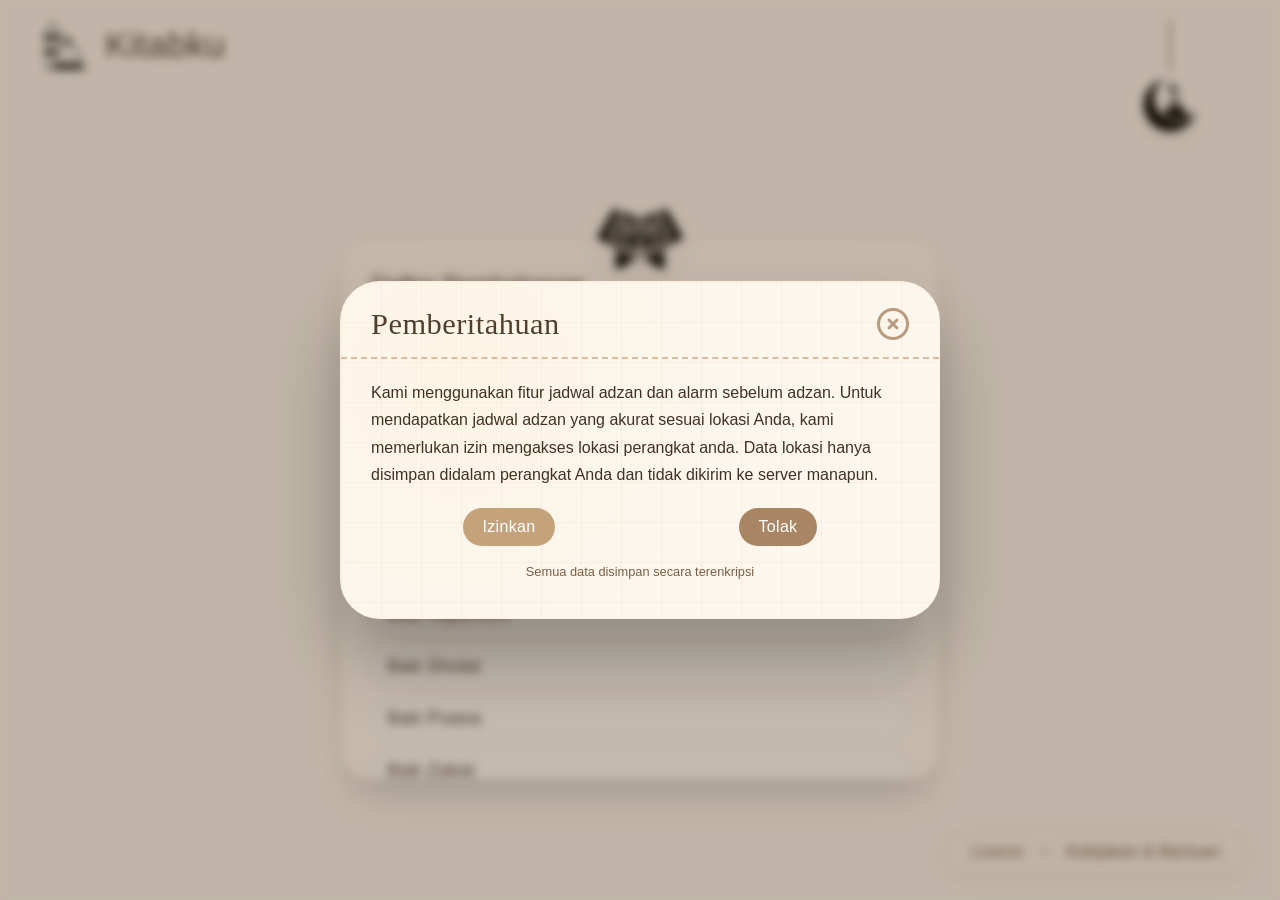
<file: index.html>
<!DOCTYPE html>
<html lang="id">
<head>
    <meta charset="UTF-8">
    <meta name="viewport" content="width=device-width, initial-scale=1.0">
    <title>Kitabku</title>
    <link rel="stylesheet" href="css/style.css">
    <link rel="icon" type="image/png" href="img/logo.png">
    <link rel="stylesheet" href="https://cdnjs.cloudflare.com/ajax/libs/font-awesome/6.0.0-beta3/css/all.min.css">
    <link href="https://fonts.googleapis.com/css2?family=Amiri&display=swap" rel="stylesheet">
</head>
<body>
    <header class="header">
        <div class="logo-container">
            <img src="img/kubah.png" alt="Logo" class="logo">
            <h1 class="site-title">Kitabku</h1>
        </div>
    </header>
    <div class="lamp-container">
        <div class="string"></div>
        <img src="img/bulan.png" alt="bulan" class="lamp">
    </div>
    <main class="main-content">
        <div class="card-wrapper">
            <img src="img/alquran.png" alt="Al-Qur'an" class="dome-image">
            <div class="card">
                <div class="card-header-sticky">
                    <h2 class="card-title">Daftar Pembahasan</h2>
                </div>
                <ul class="lesson-list" id="category-list"></ul>
            </div>
        </div>
    </main>
    <div class="action-links">
        <button class="action-link" id="licenseBtn">Licensi</button>
        <span class="separator">•</span>
        <button class="action-link" id="helpBtn">Kebijakan & Bantuan</button>
    </div>
    <div class="modal" id="licenseModal">
        <div class="modal-content paper-texture">
            <div class="modal-header">
                <h3>Licensi MIT</h3>
                <button class="close-modal"><i class="far fa-times-circle"></i></button>
            </div>
            <div class="modal-body">
                <p class="dropcap">Dengan ini, saya menyatakan bahwa seluruh isi dan data di dalam website ini semuanya <strong>benar</strong> dan <strong>dapat dipertanggungjawabkan</strong>. Konten masih dalam tahap <strong>revisi</strong> dan <strong>pengembangan.</strong></p><br>
                <p>Dibuat oleh: <strong>M. Syalman Al Farizi</strong></p><br>
                <p>Copyright © 2026 M. Syalman Al Farizi. Permission is hereby granted, free of charge, to any person obtaining a copy of this software and associated documentation files (the "Software"), to deal in the Software without restriction, including without limitation the rights to use, copy, modify, merge, publish, distribute, sublicense, and/or sell copies of the Software, and to permit persons to whom the Software is furnished to do so, subject to the following conditions:</p><br>
                <p>The above copyright notice and this permission notice shall be included in all copies or substantial portions of the Software.</p><br>
                <p>THE SOFTWARE IS PROVIDED "AS IS", WITHOUT WARRANTY OF ANY KIND, express or implied, including but not limited to the warranties of merchantability, fitness for a particular purpose and noninfringement. In no event shall the authors or copyright holders be liable for any claim, damages or other liability, whether in an action of contract, tort or otherwise, arising from, out of or in connection with the software or the use or other dealings in the software.</p>
            </div>
        </div>
    </div>
    <div class="modal" id="helpModal">
        <div class="modal-content paper-texture">
            <div class="modal-header">
                <h3>Kebijakan & Bantuan</h3>
                <button class="close-modal"><i class="far fa-times-circle"></i></button>
            </div>
            <div class="modal-body">
                <p><strong>Kebijakan Privasi</strong></p>
                <p>Website ini tidak mengambil data pribadi apapun dari pengunjung kecuali data lokasi yang Anda berikan secara sukarela untuk keperluan jadwal adzan. Data lokasi hanya disimpan di perangkat Anda (localStorage) dan tidak dikirim ke server manapun. Anda dapat menghapusnya kapan saja.</p>
                <p>Kami tidak menggunakan cookies, tidak melacak jejak digital, dan tidak menyimpan informasi apapun tentang aktivitas anda. Semua konten bersifat informatif dan bebas digunakan.</p>
                <p><strong>Bantuan & Kontak</strong></p>
                <p>Jika menemukan kesalahan penulisan kata atau penjelasan yang kurang tepat, atau ada saran dan masukan, silakan hubungi kami melalui:</p>
                <div class="contact-list">
                    <a href="https://instagram.com/neveerlabs" target="_blank" class="contact-item"><i class="fab fa-instagram"></i> neveerlabs</a>
                    <a href="https://facebook.com/neveerlabs" target="_blank" class="contact-item"><i class="fab fa-facebook"></i> neveerlabs</a>
                    <a href="https://github.com/neveerlabs" target="_blank" class="contact-item"><i class="fab fa-github"></i> neveerlabs</a>
                    <a href="mailto:userlinuxorg@gmail.com" class="contact-item"><i class="far fa-envelope"></i> userlinuxorg@gmail.com</a>
                </div>
            </div>
        </div>
    </div>
    <div class="modal kitab-modal" id="kitabModal">
        <div class="modal-content paper-texture">
            <div class="modal-header">
                <h3 id="kitabModalHeader">Judul Kitab</h3>
            </div>
            <div class="modal-body" id="kitabModalBody"></div>
        </div>
    </div>
    <div class="modal" id="notificationModal">
        <div class="modal-content paper-texture">
            <div class="modal-header">
                <h3>Pemberitahuan</h3>
                <button class="close-modal" id="closeNotificationModal"><i class="far fa-times-circle"></i></button>
            </div>
            <div class="modal-body" id="notificationMessage"></div>
        </div>
    </div>
    <div class="modal" id="locationPermissionModal">
        <div class="modal-content paper-texture">
            <div class="modal-header">
                <h3>Pemberitahuan</h3>
                <button class="close-modal" id="closeLocationPermissionModal"><i class="far fa-times-circle"></i></button>
            </div>
            <div class="modal-body">
                <p>Kami menggunakan fitur jadwal adzan dan alarm sebelum adzan. Untuk mendapatkan jadwal adzan yang akurat sesuai lokasi Anda, kami memerlukan izin mengakses lokasi perangkat anda. Data lokasi hanya disimpan didalam perangkat Anda dan tidak dikirim ke server manapun.</p>
                <div style="display: flex; justify-content: space-around; margin-top: 20px;">
                    <button class="action-link" id="allowLocationBtn" style="background: #c4a27a; color: white; padding: 10px 20px; border-radius: 40px;">Izinkan</button>
                    <button class="action-link" id="denyLocationBtn" style="background: #a88664; color: white; padding: 10px 20px; border-radius: 40px;">Tolak</button>
                </div>
                <p style="font-size: 0.8rem; color: #7b5f44; margin-top: 15px; text-align: center;">Semua data disimpan secara terenkripsi</p>
            </div>
        </div>
    </div>
    <div class="modal" id="locationResultModal">
        <div class="modal-content paper-texture">
            <div class="modal-header">
                <h3>Informasi Lokasi</h3>
                <button class="close-modal" id="closeLocationResultModal"><i class="far fa-times-circle"></i></button>
            </div>
            <div class="modal-body" id="locationResultMessage"></div>
        </div>
    </div>
    <div class="modal alarm-modal" id="alarmModal">
        <div class="modal-content paper-texture">
            <div class="modal-header">
                <h3>Perhatian semuanya</h3>
                <button class="close-modal" id="closeAlarmModal"><i class="far fa-times-circle"></i></button>
            </div>
            <div class="modal-body" id="alarmMessage"></div>
        </div>
    </div>
    <div class="modal adzan-modal" id="adzanModal">
        <div class="modal-content paper-texture">
            <div class="modal-header">
                <h3>Perhatian semuanya</h3>
                <button class="close-modal" id="closeAdzanModal"><i class="far fa-times-circle"></i></button>
            </div>
            <div class="modal-body" id="adzanMessage"></div>
        </div>
    </div>
    <script src="js/PrayTimes.js"></script>
    <script src="js/script.js"></script>
    <script src="js/data.js"></script>
    <script src="js/kitab.js"></script>
    <script>
        (function() {
            const categoryList = document.getElementById('category-list');
            if (categoryList) {
                let html = '';
                for (const [key, cat] of Object.entries(categories)) {
                    html += `<li><a href="id/daftar.html?cat=${key}">${cat.title}</a></li>`;
                }
                categoryList.innerHTML = html;
            }
        })();
    </script>
</body>
</html>
</file>
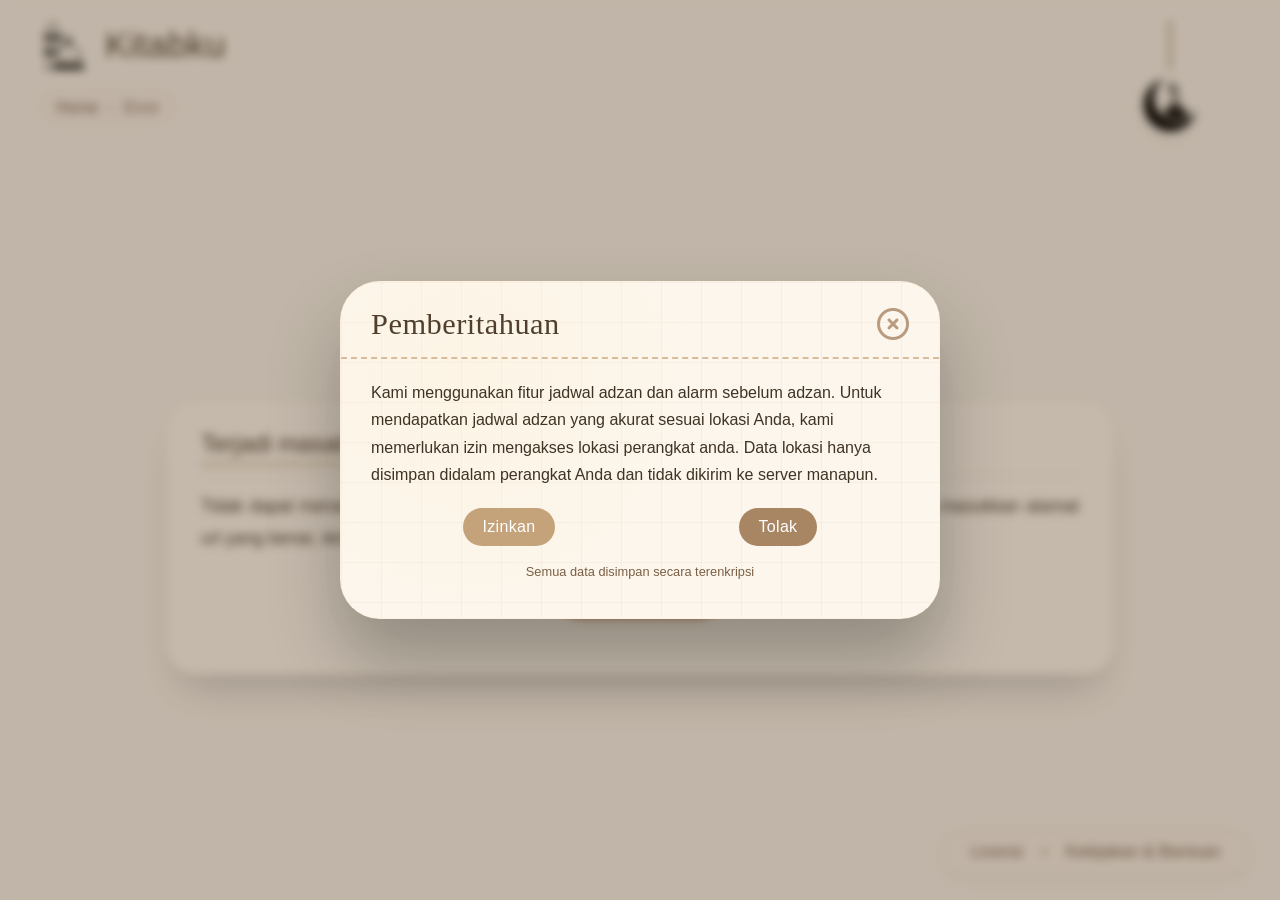
<file: id/artikel.html>
<!DOCTYPE html>
<html lang="id">
<head>
    <meta charset="UTF-8">
    <meta name="viewport" content="width=device-width, initial-scale=1.0">
    <title>Kitabku - Artikel</title>
    <link rel="stylesheet" href="../css/style.css">
    <link rel="stylesheet" href="../css/artikel.css">
    <link rel="icon" type="image/png" href="../img/logo.png">
    <link rel="stylesheet" href="https://cdnjs.cloudflare.com/ajax/libs/font-awesome/6.0.0-beta3/css/all.min.css">
    <link href="https://fonts.googleapis.com/css2?family=Amiri&display=swap" rel="stylesheet">
</head>
<body class="artikel-page">
    <header class="header">
        <div class="logo-container">
            <img src="../img/kubah.png" alt="Logo" class="logo">
            <h1 class="site-title">Kitabku</h1>
        </div>
    </header>
    <div class="breadcrumb-wrapper">
        <div class="breadcrumb" id="breadcrumb"></div>
    </div>
    <div class="lamp-container">
        <div class="string"></div>
        <img src="../img/bulan.png" alt="bulan" class="lamp">
    </div>
    <main class="main-content">
        <div class="card-wrapper">
            <img src="../img/alquran.png" alt="Al-Qur'an" class="dome-image">
            <div class="card" id="artikel-card">
                <div class="card-header-sticky">
                    <h2 class="card-title" id="artikel-judul"></h2>
                </div>
                <div class="artikel-isi" id="artikel-isi"></div>
            </div>
        </div>
    </main>
    <div class="action-links">
        <button class="action-link" id="licenseBtn">Licensi</button>
        <span class="separator">•</span>
        <button class="action-link" id="helpBtn">Kebijakan & Bantuan</button>
    </div>
    <div class="modal" id="licenseModal">
        <div class="modal-content paper-texture">
            <div class="modal-header">
                <h3>Licensi MIT</h3>
                <button class="close-modal"><i class="far fa-times-circle"></i></button>
            </div>
            <div class="modal-body">
                <p class="dropcap">Dengan ini, saya menyatakan bahwa seluruh isi dan data di dalam website ini semuanya <strong>benar</strong> dan <strong>dapat dipertanggungjawabkan</strong>. Konten masih dalam tahap <strong>revisi</strong> dan <strong>pengembangan.</strong></p><br>
                <p>Dibuat oleh: <strong>M. Syalman Al Farizi</strong></p><br>
                <p>Copyright © 2026 M. Syalman Al Farizi. Permission is hereby granted, free of charge, to any person obtaining a copy of this software and associated documentation files (the "Software"), to deal in the Software without restriction, including without limitation the rights to use, copy, modify, merge, publish, distribute, sublicense, and/or sell copies of the Software, and to permit persons to whom the Software is furnished to do so, subject to the following conditions:</p><br>
                <p>The above copyright notice and this permission notice shall be included in all copies or substantial portions of the Software.</p><br>
                <p>THE SOFTWARE IS PROVIDED "AS IS", WITHOUT WARRANTY OF ANY KIND, express or implied, including but not limited to the warranties of merchantability, fitness for a particular purpose and noninfringement. In no event shall the authors or copyright holders be liable for any claim, damages or other liability, whether in an action of contract, tort or otherwise, arising from, out of or in connection with the software or the use or other dealings in the software.</p>
            </div>
        </div>
    </div>
    <div class="modal" id="helpModal">
        <div class="modal-content paper-texture">
            <div class="modal-header">
                <h3>Kebijakan & Bantuan</h3>
                <button class="close-modal"><i class="far fa-times-circle"></i></button>
            </div>
            <div class="modal-body">
                <p><strong>Kebijakan Privasi</strong></p>
                <p>Website ini tidak mengambil data pribadi apapun dari pengunjung kecuali data lokasi yang Anda berikan secara sukarela untuk keperluan jadwal adzan. Data lokasi hanya disimpan di perangkat Anda (localStorage) dan tidak dikirim ke server manapun. Anda dapat menghapusnya kapan saja.</p>
                <p>Kami tidak menggunakan cookies, tidak melacak jejak digital, dan tidak menyimpan informasi apapun tentang aktivitas anda. Semua konten bersifat informatif dan bebas digunakan.</p>
                <p><strong>Bantuan & Kontak</strong></p>
                <p>Jika menemukan kesalahan penulisan kata atau penjelasan yang kurang tepat, atau ada saran dan masukan, silakan hubungi kami melalui:</p>
                <div class="contact-list">
                    <a href="https://instagram.com/neveerlabs" target="_blank" class="contact-item"><i class="fab fa-instagram"></i> neveerlabs</a>
                    <a href="https://facebook.com/neveerlabs" target="_blank" class="contact-item"><i class="fab fa-facebook"></i> neveerlabs</a>
                    <a href="https://github.com/neveerlabs" target="_blank" class="contact-item"><i class="fab fa-github"></i> neveerlabs</a>
                    <a href="mailto:userlinuxorg@gmail.com" class="contact-item"><i class="far fa-envelope"></i> userlinuxorg@gmail.com</a>
                </div>
            </div>
        </div>
    </div>
    <div class="modal kitab-modal" id="kitabModal">
        <div class="modal-content paper-texture">
            <div class="modal-header">
                <h3 id="kitabModalHeader">Judul Kitab</h3>
            </div>
            <div class="modal-body" id="kitabModalBody"></div>
        </div>
    </div>
    <div class="modal" id="notificationModal">
        <div class="modal-content paper-texture">
            <div class="modal-header">
                <h3>Pemberitahuan</h3>
                <button class="close-modal" id="closeNotificationModal"><i class="far fa-times-circle"></i></button>
            </div>
            <div class="modal-body" id="notificationMessage"></div>
        </div>
    </div>
    <div class="modal" id="locationPermissionModal">
        <div class="modal-content paper-texture">
            <div class="modal-header">
                <h3>Pemberitahuan</h3>
                <button class="close-modal" id="closeLocationPermissionModal"><i class="far fa-times-circle"></i></button>
            </div>
            <div class="modal-body">
                <p>Kami menggunakan fitur jadwal adzan dan alarm sebelum adzan. Untuk mendapatkan jadwal adzan yang akurat sesuai lokasi Anda, kami memerlukan izin mengakses lokasi perangkat anda. Data lokasi hanya disimpan didalam perangkat Anda dan tidak dikirim ke server manapun.</p>
                <div style="display: flex; justify-content: space-around; margin-top: 20px;">
                    <button class="action-link" id="allowLocationBtn" style="background: #c4a27a; color: white; padding: 10px 20px; border-radius: 40px;">Izinkan</button>
                    <button class="action-link" id="denyLocationBtn" style="background: #a88664; color: white; padding: 10px 20px; border-radius: 40px;">Tolak</button>
                </div>
                <p style="font-size: 0.8rem; color: #7b5f44; margin-top: 15px; text-align: center;">Semua data disimpan secara terenkripsi</p>
            </div>
        </div>
    </div>
    <div class="modal" id="locationResultModal">
        <div class="modal-content paper-texture">
            <div class="modal-header">
                <h3>Informasi Lokasi</h3>
                <button class="close-modal" id="closeLocationResultModal"><i class="far fa-times-circle"></i></button>
            </div>
            <div class="modal-body" id="locationResultMessage"></div>
        </div>
    </div>
    <div class="modal alarm-modal" id="alarmModal">
        <div class="modal-content paper-texture">
            <div class="modal-header">
                <h3>Perhatian semuanya</h3>
                <button class="close-modal" id="closeAlarmModal"><i class="far fa-times-circle"></i></button>
            </div>
            <div class="modal-body" id="alarmMessage"></div>
        </div>
    </div>
    <div class="modal adzan-modal" id="adzanModal">
        <div class="modal-content paper-texture">
            <div class="modal-header">
                <h3>Perhatian semuanya</h3>
                <button class="close-modal" id="closeAdzanModal"><i class="far fa-times-circle"></i></button>
            </div>
            <div class="modal-body" id="adzanMessage"></div>
        </div>
    </div>
    <script src="../js/PrayTimes.js"></script>
    <script src="../js/script.js"></script>
    <script src="../js/data.js"></script>
    <script src="../js/kitab.js"></script>
    <script src="../js/artikel.js"></script>
</body>
</html>
</file>
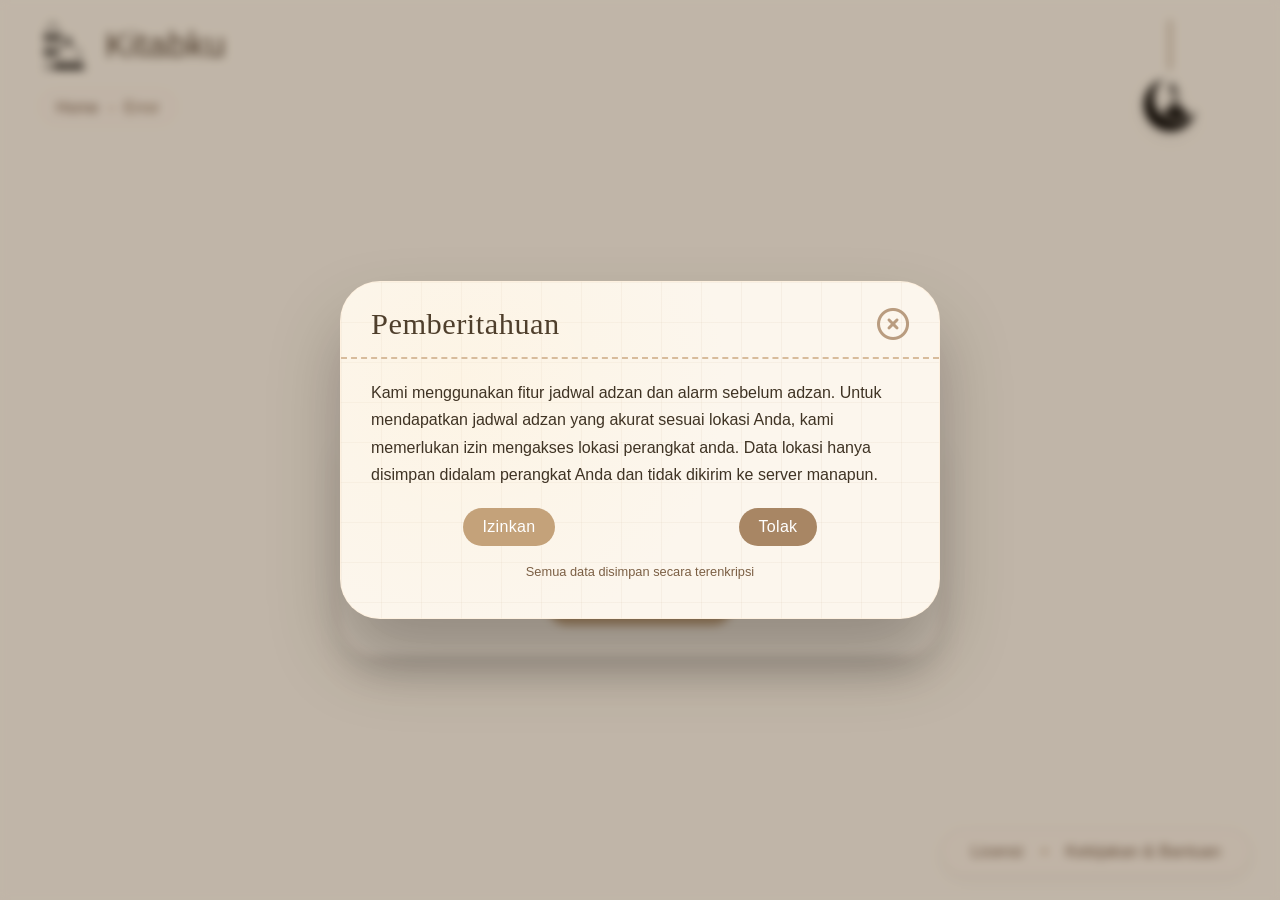
<file: id/daftar.html>
<!DOCTYPE html>
<html lang="id">
<head>
    <meta charset="UTF-8">
    <meta name="viewport" content="width=device-width, initial-scale=1.0">
    <title>Kitabku - Daftar</title>
    <link rel="stylesheet" href="../css/style.css">
    <link rel="stylesheet" href="../css/daftar.css">
    <link rel="icon" type="image/png" href="../img/logo.png">
    <link rel="stylesheet" href="https://cdnjs.cloudflare.com/ajax/libs/font-awesome/6.0.0-beta3/css/all.min.css">
    <link href="https://fonts.googleapis.com/css2?family=Amiri&display=swap" rel="stylesheet">
</head>
<body>
    <header class="header">
        <div class="logo-container">
            <img src="../img/kubah.png" alt="Logo" class="logo">
            <h1 class="site-title">Kitabku</h1>
        </div>
    </header>
    <div class="breadcrumb-wrapper">
        <div class="breadcrumb" id="breadcrumb"></div>
    </div>
    <div class="lamp-container">
        <div class="string"></div>
        <img src="../img/bulan.png" alt="bulan" class="lamp">
    </div>
    <main class="main-content">
        <div class="card-wrapper">
            <img src="../img/alquran.png" alt="Al-Qur'an" class="dome-image">
            <div class="card">
                <div class="card-header-sticky">
                    <h2 class="card-title" id="category-title">Daftar Pembahasan</h2>
                </div>
                <ul class="lesson-list" id="topic-list"></ul>
            </div>
        </div>
    </main>
    <div class="action-links">
        <button class="action-link" id="licenseBtn">Licensi</button>
        <span class="separator">•</span>
        <button class="action-link" id="helpBtn">Kebijakan & Bantuan</button>
    </div>
    <div class="modal" id="licenseModal">
        <div class="modal-content paper-texture">
            <div class="modal-header">
                <h3>Licensi MIT</h3>
                <button class="close-modal"><i class="far fa-times-circle"></i></button>
            </div>
            <div class="modal-body">
                <p class="dropcap">Dengan ini, saya menyatakan bahwa seluruh isi dan data di dalam website ini semuanya <strong>benar</strong> dan <strong>dapat dipertanggungjawabkan</strong>. Konten masih dalam tahap <strong>revisi</strong> dan <strong>pengembangan.</strong></p><br>
                <p>Dibuat oleh: <strong>M. Syalman Al Farizi</strong></p><br>
                <p>Copyright © 2026 M. Syalman Al Farizi. Permission is hereby granted, free of charge, to any person obtaining a copy of this software and associated documentation files (the "Software"), to deal in the Software without restriction, including without limitation the rights to use, copy, modify, merge, publish, distribute, sublicense, and/or sell copies of the Software, and to permit persons to whom the Software is furnished to do so, subject to the following conditions:</p><br>
                <p>The above copyright notice and this permission notice shall be included in all copies or substantial portions of the Software.</p><br>
                <p>THE SOFTWARE IS PROVIDED "AS IS", WITHOUT WARRANTY OF ANY KIND, express or implied, including but not limited to the warranties of merchantability, fitness for a particular purpose and noninfringement. In no event shall the authors or copyright holders be liable for any claim, damages or other liability, whether in an action of contract, tort or otherwise, arising from, out of or in connection with the software or the use or other dealings in the software.</p>
            </div>
        </div>
    </div>
    <div class="modal" id="helpModal">
        <div class="modal-content paper-texture">
            <div class="modal-header">
                <h3>Kebijakan & Bantuan</h3>
                <button class="close-modal"><i class="far fa-times-circle"></i></button>
            </div>
            <div class="modal-body">
                <p><strong>Kebijakan Privasi</strong></p>
                <p>Website ini tidak mengambil data pribadi apapun dari pengunjung kecuali data lokasi yang Anda berikan secara sukarela untuk keperluan jadwal adzan. Data lokasi hanya disimpan di perangkat Anda (localStorage) dan tidak dikirim ke server manapun. Anda dapat menghapusnya kapan saja.</p>
                <p>Kami tidak menggunakan cookies, tidak melacak jejak digital, dan tidak menyimpan informasi apapun tentang aktivitas anda. Semua konten bersifat informatif dan bebas digunakan.</p>
                <p><strong>Bantuan & Kontak</strong></p>
                <p>Jika menemukan kesalahan penulisan kata atau penjelasan yang kurang tepat, atau ada saran dan masukan, silakan hubungi kami melalui:</p>
                <div class="contact-list">
                    <a href="https://instagram.com/neveerlabs" target="_blank" class="contact-item"><i class="fab fa-instagram"></i> neveerlabs</a>
                    <a href="https://facebook.com/neveerlabs" target="_blank" class="contact-item"><i class="fab fa-facebook"></i> neveerlabs</a>
                    <a href="https://github.com/neveerlabs" target="_blank" class="contact-item"><i class="fab fa-github"></i> neveerlabs</a>
                    <a href="mailto:userlinuxorg@gmail.com" class="contact-item"><i class="far fa-envelope"></i> userlinuxorg@gmail.com</a>
                </div>
            </div>
        </div>
    </div>
    <div class="modal kitab-modal" id="kitabModal">
        <div class="modal-content paper-texture">
            <div class="modal-header">
                <h3 id="kitabModalHeader">Judul Kitab</h3>
            </div>
            <div class="modal-body" id="kitabModalBody"></div>
        </div>
    </div>
    <div class="modal" id="notificationModal">
        <div class="modal-content paper-texture">
            <div class="modal-header">
                <h3>Pemberitahuan</h3>
                <button class="close-modal" id="closeNotificationModal"><i class="far fa-times-circle"></i></button>
            </div>
            <div class="modal-body" id="notificationMessage"></div>
        </div>
    </div>
    <div class="modal" id="locationPermissionModal">
        <div class="modal-content paper-texture">
            <div class="modal-header">
                <h3>Pemberitahuan</h3>
                <button class="close-modal" id="closeLocationPermissionModal"><i class="far fa-times-circle"></i></button>
            </div>
            <div class="modal-body">
                <p>Kami menggunakan fitur jadwal adzan dan alarm sebelum adzan. Untuk mendapatkan jadwal adzan yang akurat sesuai lokasi Anda, kami memerlukan izin mengakses lokasi perangkat anda. Data lokasi hanya disimpan didalam perangkat Anda dan tidak dikirim ke server manapun.</p>
                <div style="display: flex; justify-content: space-around; margin-top: 20px;">
                    <button class="action-link" id="allowLocationBtn" style="background: #c4a27a; color: white; padding: 10px 20px; border-radius: 40px;">Izinkan</button>
                    <button class="action-link" id="denyLocationBtn" style="background: #a88664; color: white; padding: 10px 20px; border-radius: 40px;">Tolak</button>
                </div>
                <p style="font-size: 0.8rem; color: #7b5f44; margin-top: 15px; text-align: center;">Semua data disimpan secara terenkripsi</p>
            </div>
        </div>
    </div>
    <div class="modal" id="locationResultModal">
        <div class="modal-content paper-texture">
            <div class="modal-header">
                <h3>Informasi Lokasi</h3>
                <button class="close-modal" id="closeLocationResultModal"><i class="far fa-times-circle"></i></button>
            </div>
            <div class="modal-body" id="locationResultMessage"></div>
        </div>
    </div>
    <div class="modal alarm-modal" id="alarmModal">
        <div class="modal-content paper-texture">
            <div class="modal-header">
                <h3>Perhatian semuanya</h3>
                <button class="close-modal" id="closeAlarmModal"><i class="far fa-times-circle"></i></button>
            </div>
            <div class="modal-body" id="alarmMessage"></div>
        </div>
    </div>
    <div class="modal adzan-modal" id="adzanModal">
        <div class="modal-content paper-texture">
            <div class="modal-header">
                <h3>Perhatian semuanya</h3>
                <button class="close-modal" id="closeAdzanModal"><i class="far fa-times-circle"></i></button>
            </div>
            <div class="modal-body" id="adzanMessage"></div>
        </div>
    </div>
    <script src="../js/PrayTimes.js"></script>
    <script src="../js/script.js"></script>
    <script src="../js/data.js"></script>
    <script src="../js/daftar.js"></script>
    <script src="../js/kitab.js"></script>
    <script>
        (function() {
            const urlParams = new URLSearchParams(window.location.search);
            const catKey = urlParams.get('cat');
            const breadcrumb = document.getElementById('breadcrumb');
            const categoryTitle = document.getElementById('category-title');
            const topicList = document.getElementById('topic-list');

            function showError(message) {
                document.title = 'Kitabku - Error';
                breadcrumb.innerHTML = `<a href="../index.html">Home</a> <span class="separator">›</span> <span>Error</span>`;
                categoryTitle.textContent = 'Terjadi masalah';
                topicList.innerHTML = `<p>${message}</p><p style="text-align: center; margin-top: 20px;"><a href="../index.html" style="display: inline-block; padding: 8px 16px; background: #c4a27a; color: white; border-radius: 40px; text-decoration: none;">Kembali ke Home</a></p>`;
            }
            if (!catKey) {
                showError('Tidak dapat menampilkan halaman untuk anda! Silahkan refresh halaman browser anda dan masukkan alamat url yang benar, terima kasih.');
            } else if (!categories[catKey]) {
                showError('Tidak dapat menampilkan halaman untuk anda! Silahkan refresh halaman browser anda dan masukkan alamat url yang benar, terima kasih.');
            } else {
                const category = categories[catKey];
                document.title = `Kitabku - ${category.title}`;
                breadcrumb.innerHTML = `<a href="../index.html">Home</a> <span class="separator">›</span> <span>${category.title}</span>`;
                categoryTitle.textContent = category.title;
                let listHtml = '';
                category.topics.forEach(topic => {
                    listHtml += `<li><a href="artikel.html?cat=${catKey}&topic=${topic.id}">${topic.title}</a></li>`;
                });
                topicList.innerHTML = listHtml;
            }
        })();
    </script>
</body>
</html>
</file>
<file: css/style.css>
* {
    margin: 0;
    padding: 0;
    box-sizing: border-box;
}

body {
    font-family: 'Segoe UI', Tahoma, Geneva, Verdana, sans-serif;
    background-color: #faf3e8;
    height: 100vh;
    display: flex;
    flex-direction: column;
    position: relative;
    overflow: hidden;
}

body.artikel-page {
    overflow: auto;
}

.header {
    padding: 20px 40px;
    flex-shrink: 0;
}

.logo-container {
    display: flex;
    align-items: center;
    gap: 15px;
}

.logo {
    width: 50px;
    height: auto;
}

.site-title {
    font-size: 2.2rem;
    font-weight: 500;
    color: #4f3e2e;
    letter-spacing: 0.5px;
}

.breadcrumb-wrapper {
    padding: 0 40px 10px 40px;
    flex-shrink: 0;
}

.breadcrumb {
    display: inline-block;
    font-size: 1rem;
    color: #7b5f44;
    background: rgba(250, 240, 230, 0.5);
    padding: 5px 15px;
    border-radius: 40px;
    backdrop-filter: blur(2px);
    border: 1px solid rgba(180, 150, 120, 0.2);
}

.breadcrumb a {
    color: #6b4f39;
    text-decoration: none;
    transition: color 0.2s;
}

.breadcrumb a:hover {
    color: #8b603b;
    text-decoration: underline;
}

.breadcrumb .separator {
    margin: 0 5px;
    color: #b59573;
}

.lamp-container {
    position: absolute;
    top: 20px;
    right: 80px;
    display: flex;
    flex-direction: column;
    align-items: center;
    transform-origin: top center;
    animation: swing 3s infinite ease-in-out;
    z-index: 10;
}

.string {
    width: 2px;
    height: 50px;
    background: #9b7e61;
    margin-bottom: 5px;
}

.lamp {
    width: 60px;
    height: auto;
    filter: drop-shadow(0 4px 8px rgba(0,0,0,0.1));
}

@keyframes swing {
    0%, 100% { transform: rotate(0deg); }
    25% { transform: rotate(4deg); }
    75% { transform: rotate(-4deg); }
}

.main-content {
    flex: 1;
    display: flex;
    justify-content: center;
    align-items: center;
    padding: 10px;
    min-height: 0;
    position: relative;
    z-index: 1;
}

.card-wrapper {
    position: relative;
    max-width: 600px;
    width: 100%;
    margin-top: 30px;
}

body.artikel-page .card-wrapper {
    max-width: 950px;
    margin-top: 40px;
}

.dome-image {
    position: absolute;
    top: -50px;
    left: 50%;
    transform: translateX(-50%);
    width: 100px;
    height: auto;
    z-index: 5;
    filter: drop-shadow(0 8px 12px rgba(0,0,0,0.1));
}

body.artikel-page .dome-image {
    top: -40px;
    width: 80px;
}

body.scrolled .dome-image {
    top: unset;
}

.card {
    background: rgba(255, 248, 238, 0.95);
    border-radius: 32px;
    padding: 30px 30px 30px 30px;
    box-shadow: 0 25px 40px -15px rgba(0,0,0,0.2);
    border: 1px solid rgba(200, 170, 140, 0.3);
    backdrop-filter: blur(2px);
    max-height: 60vh;
    overflow-y: auto;
    scrollbar-width: thin;
    scrollbar-color: #c4a27a #f0e2d2;
}

.card::-webkit-scrollbar {
    width: 6px;
}

.card::-webkit-scrollbar-track {
    background: #f0e2d2;
    border-radius: 10px;
}

.card::-webkit-scrollbar-thumb {
    background: #c4a27a;
    border-radius: 10px;
}

body.artikel-page .card {
    max-height: 80vh;
    padding: 30px 35px 35px 35px;
}

.card-header-sticky {
    position: sticky;
    top: 0;
    background: rgba(255, 248, 238, 0.95);
    backdrop-filter: blur(2px);
    z-index: 10;
    padding: 0 0 10px 0;
    margin-bottom: 15px;
    border-bottom: 1px solid rgba(200, 170, 140, 0.3);
}

.card-title {
    font-size: 1.5rem;
    color: #4a3727;
    margin-bottom: 0;
    border-bottom: 2px solid #c4a27a;
    display: inline-block;
    padding-bottom: 5px;
    font-weight: 400;
}

body.artikel-page .card-title {
    font-size: 1.5rem;
}

.lesson-list {
    list-style: none;
    font-size: 1.2rem;
}

.lesson-list li {
    padding: 10px 15px;
    margin-bottom: 8px;
    background: #fefaf4;
    border-radius: 40px;
    color: #4f3f30;
    box-shadow: 0 2px 5px rgba(0,0,0,0.03);
    transition: all 0.2s ease;
    display: flex;
    align-items: center;
    gap: 12px;
    border: 1px solid #f0e2d2;
}

.lesson-list li i {
    color: #9b7e61;
    font-size: 1.1rem;
    width: 24px;
}

.lesson-list li:hover {
    background: #f7ede2;
    transform: translateX(5px);
    border-color: #c4a27a;
}

.lesson-list li a {
    display: block;
    color: inherit;
    text-decoration: none;
    width: 100%;
    padding: 10px 15px;
    margin: -10px -15px;
    border-radius: 40px;
}

.lesson-list li:hover a {
    color: inherit;
}

.artikel-isi {
    font-size: 1.1rem;
    line-height: 1.8;
    color: #3f3324;
    text-align: justify;
}

.artikel-isi p {
    margin-bottom: 1.2rem;
}

.kitab-tombol {
    display: inline-block;
    background: #e6d5b8;
    color: #4f3f30;
    padding: 2px 12px;
    border-radius: 30px;
    font-size: 0.9rem;
    font-weight: 500;
    cursor: pointer;
    border: 1px solid #b5926a;
    transition: all 0.2s;
    margin: 0 4px;
    white-space: nowrap;
}

.kitab-tombol:hover {
    background: #d4b690;
    transform: scale(1.02);
    box-shadow: 0 2px 8px rgba(0,0,0,0.1);
}

.highlight-text {
    background-color: #fff1c0;
    padding: 2px 4px;
    border-radius: 6px;
    font-weight: 500;
}

.catatan-text {
    font-style: italic;
    color: #6b4f39;
    background: rgba(200, 170, 140, 0.1);
    padding: 10px 15px;
    border-left: 4px solid #b5926a;
    margin: 15px 0;
    border-radius: 0 12px 12px 0;
    font-size: 0.95rem;
}

.action-links {
    position: fixed;
    bottom: 25px;
    right: 30px;
    display: flex;
    align-items: center;
    gap: 8px;
    z-index: 200;
    background: rgba(250, 240, 230, 0.7);
    backdrop-filter: blur(5px);
    padding: 8px 18px;
    border-radius: 50px;
    border: 1px solid rgba(180, 150, 120, 0.2);
    box-shadow: 0 5px 15px rgba(0,0,0,0.05);
}

.action-link {
    background: none;
    border: none;
    color: #6b4f39;
    font-size: 1rem;
    cursor: pointer;
    padding: 5px 10px;
    transition: all 0.2s;
    font-weight: 400;
    letter-spacing: 0.3px;
}

.action-link:hover {
    color: #8b603b;
    transform: translateY(-1px);
    text-shadow: 0 2px 5px rgba(0,0,0,0.05);
}

.separator {
    color: #b59573;
    font-size: 1.2rem;
}

.modal {
    display: none;
    position: fixed;
    top: 0;
    left: 0;
    width: 100%;
    height: 100%;
    background-color: rgba(60, 40, 20, 0.3);
    backdrop-filter: blur(5px);
    z-index: 1000;
    justify-content: center;
    align-items: center;
    padding: 20px;
}

.modal.show {
    display: flex;
}

.modal-content {
    max-width: 600px;
    width: 100%;
    max-height: 80vh;
    border-radius: 40px;
    box-shadow: 0 40px 70px rgba(0,0,0,0.25);
    border: 1px solid rgba(255, 240, 220, 0.7);
    animation: modalFadeIn 0.4s ease;
    overflow: hidden;
    display: flex;
    flex-direction: column;
}

.paper-texture {
    background-color: #fcf6ed;
    background-image: 
    linear-gradient(rgba(200, 170, 140, 0.1) 1px, transparent 1px),
    linear-gradient(90deg, rgba(200, 170, 140, 0.1) 1px, transparent 1px);
    background-size: 40px 40px;
    position: relative;
}

.paper-texture::before {
    content: '';
    position: absolute;
    top: 0;
    left: 0;
    right: 0;
    bottom: 0;
    background: radial-gradient(circle at 20% 30%, rgba(255, 240, 210, 0.3) 0%, transparent 50%);
    pointer-events: none;
}

.modal-header {
    display: flex;
    justify-content: space-between;
    align-items: center;
    padding: 25px 30px 15px 30px;
    border-bottom: 2px dashed #d8bc9c;
    position: relative;
    flex-shrink: 0;
}

.modal-header h3 {
    font-size: 1.9rem;
    color: #4f3f2c;
    font-weight: 350;
    letter-spacing: 0.5px;
    font-family: 'Times New Roman', serif;
}

.close-modal {
    background: none;
    border: none;
    font-size: 2rem;
    color: #a88664;
    cursor: pointer;
    transition: all 0.2s;
    line-height: 1;
    opacity: 0.8;
}

.close-modal:hover {
    color: #5a3e28;
    opacity: 1;
    transform: rotate(90deg);
}

.modal-body {
    padding: 20px 30px 35px 30px;
    color: #3f3324;
    font-size: 1rem;
    line-height: 1.7;
    position: relative;
    overflow-y: auto;
    flex: 1;
}

.modal-body::-webkit-scrollbar {
    width: 6px;
}

.modal-body::-webkit-scrollbar-track {
    background: #f0e2d2;
    border-radius: 10px;
}

.modal-body::-webkit-scrollbar-thumb {
    background: #c4a27a;
    border-radius: 10px;
}

.kitab-modal .modal-body {
    font-family: 'Amiri', serif;
    direction: rtl;
    text-align: right;
    font-size: 1.3rem;
    line-height: 2;
}

.kitab-modal .modal-body p {
    margin-bottom: 1.5rem;
}

.kitab-modal .modal-header h3 {
    font-size: clamp(1rem, 5vw, 1.9rem);
    word-break: break-word;
    white-space: normal;
    line-height: 1.3;
}

.contact-list {
    display: flex;
    flex-direction: column;
    gap: 12px;
    margin-top: 20px;
    padding-bottom: 10px;
}

.contact-item {
    display: flex;
    align-items: center;
    gap: 15px;
    padding: 12px 20px;
    background: rgba(250, 240, 230, 0.8);
    border-radius: 100px;
    color: #4f3f30;
    text-decoration: none;
    border: 1px solid #e2cfb5;
    transition: all 0.25s ease;
    font-size: 1.05rem;
    backdrop-filter: blur(2px);
    word-break: break-word;
}

.contact-item i {
    font-size: 1.4rem;
    width: 28px;
    color: #7b5f44;
    transition: transform 0.2s;
    flex-shrink: 0;
}

.contact-item:hover {
    background: #efe2d2;
    border-color: #b5926a;
    transform: translateX(8px);
    box-shadow: 0 5px 15px rgba(0,0,0,0.1);
}

.contact-item:hover i {
    transform: scale(1.1);
}

@media (max-width: 768px) {
    .header {
        padding: 15px 25px;
    }

    .breadcrumb-wrapper {
        padding: 0 25px 10px 25px;
    }

    .logo {
        width: 40px;
    }

    .site-title {
        font-size: 1.8rem;
    }

    .lamp-container {
        right: 40px;
        top: 15px;
    }

    .lamp {
        width: 45px;
    }

    .string {
        height: 35px;
    }

    .card-wrapper {
        max-width: 450px;
    }

    .dome-image {
        width: 70px;
        top: -35px;
    }

    .card {
        padding: 25px 20px 20px;
        max-height: 50vh;
    }

    .card-title {
        font-size: 1.6rem;
    }

    .lesson-list {
        font-size: 1rem;
    }

    .lesson-list li {
        padding: 8px 12px;
    }

    .modal-content {
        max-width: 90%;
        max-height: 75vh;
    }

    .modal-header {
        padding: 20px 20px 10px;
    }

    .modal-header h3 {
        font-size: 1.5rem;
    }

    .modal-body {
        padding: 15px 20px 25px;
    }

    .contact-item {
        padding: 10px 15px;
        font-size: 0.95rem;
    }

    .action-links {
        bottom: 15px;
        right: 15px;
        padding: 6px 12px;
    }

    .action-link {
        font-size: 0.9rem;
    }

    body.artikel-page .card-wrapper {
        max-width: 98%;
        margin-top: 30px;
    }

    body.artikel-page .card {
        max-height: 70vh;
    }

    body.artikel-page .dome-image {
        top: -35px;
        width: 70px;
    }
}

@media (max-width: 480px) {
    .logo {
        width: 35px;
    }

    .site-title {
        font-size: 1.5rem;
    }

    .lamp {
        width: 35px;
    }

    .string {
        height: 25px;
    }

    .card-wrapper {
        max-width: 320px;
    }

    .dome-image {
        width: 55px;
        top: -25px;
    }

    .card-title {
        font-size: 1.3rem;
    }

    .card {
        max-height: 55vh;
        padding: 20px 15px 15px;
    }

    .modal-content {
        max-height: 70vh;
    }

    .modal-header h3 {
        font-size: 1.3rem;
    }

    .modal-body {
        padding: 10px 15px 20px;
    }

    .contact-item {
        padding: 8px 12px;
        font-size: 0.85rem;
    }

    .contact-item i {
        font-size: 1.2rem;
        width: 24px;
    }

    .breadcrumb-wrapper {
        padding: 0 15px 8px 15px;
    }

    .breadcrumb {
        font-size: 0.9rem;
        padding: 4px 12px;
    }

    .action-links {
        position: static;
        margin-top: 20px;
        margin-bottom: 20px;
        margin-right: 15px;
        margin-left: auto;
        width: fit-content;
        background: rgba(250, 240, 230, 0.9);
        backdrop-filter: blur(5px);
        padding: 6px 12px;
        border-radius: 50px;
        box-shadow: 0 2px 8px rgba(0,0,0,0.1);
        display: flex;
        flex-direction: row;
        gap: 8px;
        justify-content: flex-end;
        align-items: center;
    }

    .action-link {
        font-size: 0.85rem;
        padding: 4px 8px;
    }

    .separator {
        font-size: 1rem;
        display: inline-block;
    }

    .main-content {
        padding-bottom: 0;
    }
}

.alarm-modal .modal-content {
    animation: blink-bg 1s infinite;
}
@keyframes blink-bg {
    0% { background-color: #fcf6ed; }
    50% { background-color: #ffcccc; }
    100% { background-color: #fcf6ed; }
}

/* .adzan-modal .modal-content {
} */

.kitab-modal .paper-texture {
    background-color: #f8e6c4;
}

.kitab-modal .modal-body {
    font-family: 'Amiri', 'Traditional Arabic', 'Times New Roman', serif;
    font-size: 1.1rem;
    line-height: 1.8;
    color: #3c2a1a;
    text-rendering: optimizeLegibility;
    -webkit-font-smoothing: antialiased;
}

.kitab-modal .modal-body p {
    margin-bottom: 1.2rem;
    text-align: justify;
    hyphens: auto;
}

.highlight-text {
    background-color: #f9e6b3 !important;
}
</file>
<file: css/artikel.css>
@import url('style.css');
</file>
<file: css/daftar.css>
@import url('style.css');
</file>
